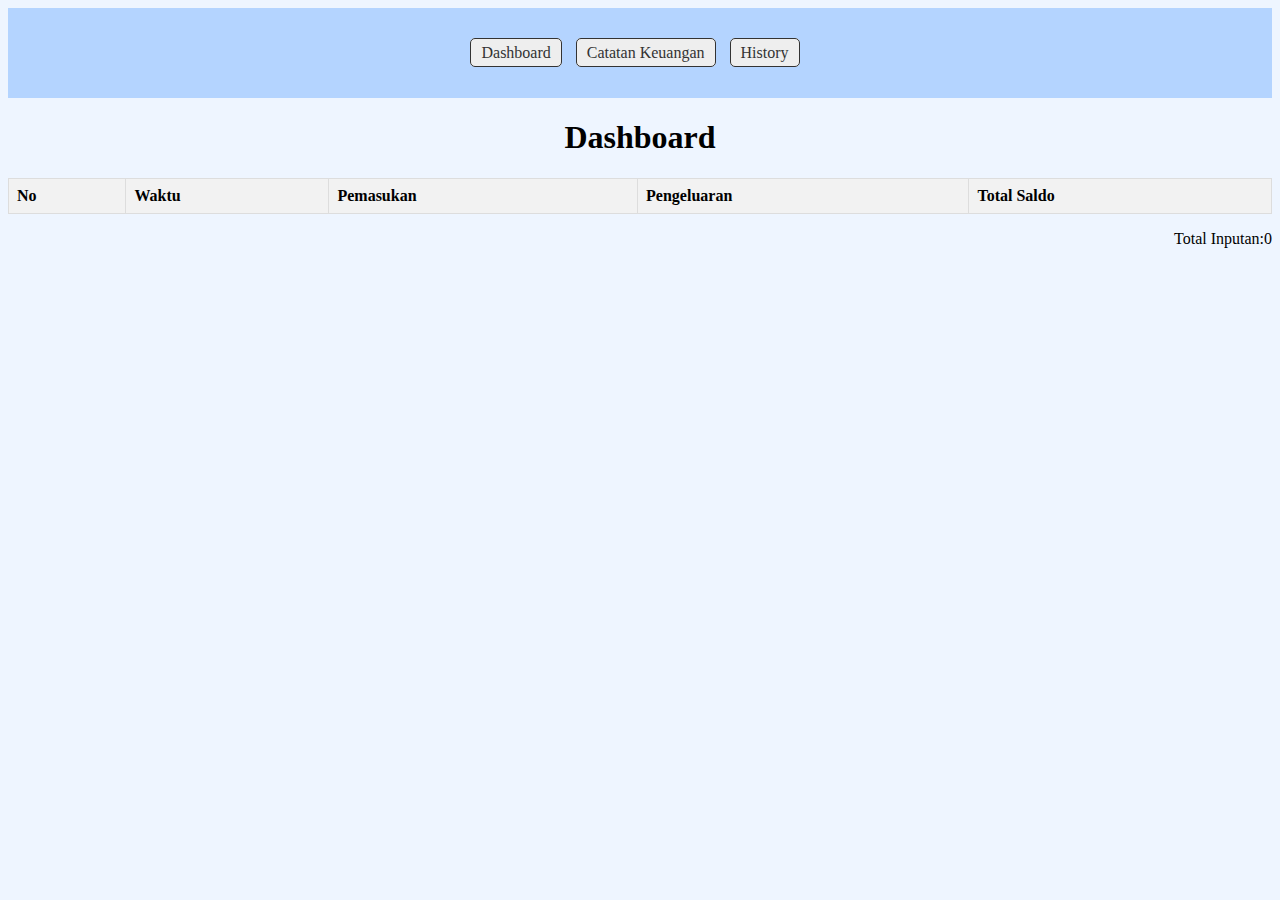
<file: index.html>
<!DOCTYPE html>
<html lang="en">
  <head>
    <meta charset="UTF-8" />
    <meta name="viewport" content="width=device-width, initial-scale=1.0" />
    <title>Dashboard</title>
    <style>
      body {
        font-family: "Times New Roman", Times, serif;
        background-color: #eef5ff;
        overflow-y: auto; /* Enable vertical scrolling for body */
      }

      header {
        background-color: #b4d4ff;
        color: #fff;
        text-align: center;
        padding: 20px;
      }

      #totalInputan {
        float: right;
      }

      p {
        text-align: right;
      }

      nav ul {
        list-style-type: none;
        padding: 0;
      }

      nav ul li {
        display: inline;
        margin-right: 10px;
      }

      nav ul li a {
        text-decoration: none;
        color: #333;
        padding: 5px 10px;
        border: 1px solid #333;
        border-radius: 5px;
        background-color: #eee;
      }

      nav ul li a:hover {
        background-color: #ccc;
      }

      .table-container {
        max-height: 400px; /* Set maximum height for the table */
        overflow-y: auto; /* Enable vertical scrolling for the table container */
      }

      table {
        border-collapse: collapse;
        width: 100%;
      }

      th,
      td {
        border: 1px solid #dddddd;
        text-align: left;
        padding: 8px;
      }

      th {
        background-color: #f2f2f2;
      }

      h1 {
        text-align: center;
      }

      #downloadButton {
        float: right;
        position: 26px;
      }

      .footer {
        position: fixed;
        bottom: 0;
        width: 100%;
        background-color: #1aaef3;
        /* Ubah sesuai keinginan Anda */
        padding: 20px;
        text-align: center;
      }

      .social-icons {
        display: flex;
        justify-content: center;
        gap: 20px;
        margin-top: 20px;
      }

      .social-icons a {
        display: inline-block;
        text-decoration: none;
        color: #333;
      }

      .social-icons img {
        width: 40px;
        height: 40px;
        border-radius: 50%;
        transition: transform 0.3s ease-in-out;
      }

      .social-icons img:hover {
        transform: scale(1.2);
      }

      .footer p {
        margin: 0;
      }
    </style>
  </head>
  <body>
    <!-- Header -->
    <header>
      <nav>
        <ul>
          <li><a href="index.html">Dashboard</a></li>
          <li><a href="catatankeuangan.html">Catatan Keuangan</a></li>
          <li><a href="riwayat.html">History</a></li>
        </ul>
      </nav>
    </header>

    <!-- Main Content -->
    <main>
      <h1>Dashboard</h1>
      <div class="table-container">
        <!-- Table container with maximum height -->
        <table>
          <thead>
            <tr>
              <th>No</th>
              <th>Waktu</th>
              <th>Pemasukan</th>
              <th>Pengeluaran</th>
              <th>Total Saldo</th>
            </tr>
          </thead>
          <tbody id="table-body">
            <!-- Data will be displayed here -->
          </tbody>
        </table>
      </div>
      <p>Total Inputan: <span id="totalInputan"></span></p>
    </main>

    <!-- JavaScript -->
    <script>
      document.addEventListener("DOMContentLoaded", function () {
        // Ambil catatan terbaru dari localStorage
        const records = JSON.parse(localStorage.getItem("records")) || [];

        let totalIncome = 0;
        let totalExpense = 0;
        let saldo = 0;
        let no = 0;

        records.forEach((record) => {
          no++;
          const amount = parseFloat(record.amount);
          if (record.type === "income") {
            totalIncome += amount;
            saldo += amount;
          } else {
            totalExpense += amount;
            saldo -= amount;
          }

          // Menambahkan baris baru ke dalam tabel
          const tableRow = `
              <tr>
                  <td>${no}</td>
                  <td>${record.timestamp}</td>
                  <td>${record.type === "income" ? formatRupiah(amount) : "-"}</td>
                  <td>${record.type === "expense" ? formatRupiah(amount) : "-"}</td>
                  <td>${formatRupiah(saldo)}</td>
              </tr>
              `;
          document.getElementById("table-body").innerHTML += tableRow;
        });

        // Hitung total inputan
        const totalInputan = records.length;
        document.getElementById("totalInputan").textContent = totalInputan;

        // Fungsi untuk memformat angka menjadi format mata uang Rupiah
        function formatRupiah(angka) {
          var reverse = angka.toString().split("").reverse().join(""),
            ribuan = reverse.match(/\d{1,3}/g);
          ribuan = ribuan.join(".").split("").reverse().join("");
          return "Rp " + ribuan;
        }
      });
    </script>
  </body>
</html>
</file>
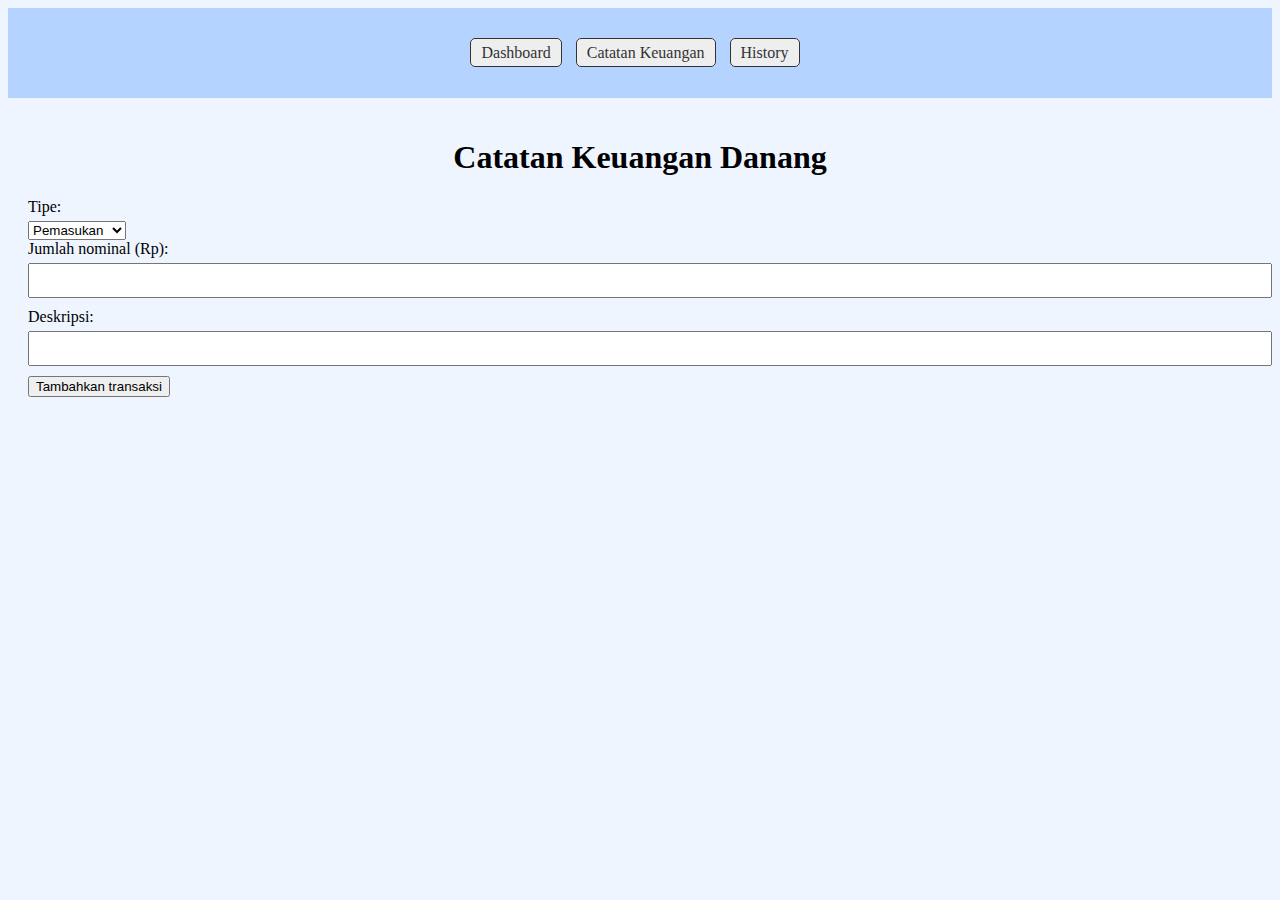
<file: catatankeuangan.html>
<!DOCTYPE html>
<html lang="en">
  <head>
    <!-- Meta tag untuk mendefinisikan karakter set dan tampilan di perangkat -->
    <meta charset="UTF-8" />
    <meta name="viewport" content="width=device-width, initial-scale=1.0" />
    <!-- Judul halaman -->
    <title>Catatan Keuangan</title>
    <!-- Menghubungkan file CSS -->
    <link rel="stylesheet" href="style.css" />
  </head>
  <body>
    <header>
      <!-- Header dengan navigasi menu -->
      <nav>
        <!-- Menu navigasi -->
        <ul>
          <li><a href="index.html">Dashboard</a></li>
          <li><a href="catatankeuangan.html">Catatan Keuangan</a></li>
          <li><a href="riwayat.html">History</a></li>
        </ul>
      </nav>
    </header>

    <main>
      <!-- Konten utama -->
      <h1>Catatan Keuangan Danang</h1>
      <!-- Form untuk menambahkan catatan keuangan baru -->
      <form id="addRecordForm">
        <!-- Pilihan untuk memilih jenis catatan keuangan -->
        <label for="type">Tipe:</label>
        <select id="type" name="type">
          <option value="income">Pemasukan</option>
          <option value="expense">Pengeluaran</option>
        </select>
        <!-- Input untuk jumlah nominal -->
        <label for="amount">Jumlah nominal (Rp):</label>
        <input type="number" id="amount" name="amount" required />
        <!-- Input untuk deskripsi -->
        <label for="description">Deskripsi:</label>
        <input type="text" id="description" name="description" />
        <!-- Tombol untuk menambahkan catatan -->
        <button type="submit">Tambahkan transaksi</button>
      </form>
    </main>

    <!-- Script untuk menangani penambahan catatan keuangan -->
    <script>
      document.addEventListener("DOMContentLoaded", function () {
        // Mengambil referensi form penambahan catatan
        const addRecordForm = document.getElementById("addRecordForm");

        // Menangani submit form
        addRecordForm.addEventListener("submit", function (event) {
          event.preventDefault(); // Mencegah pengiriman formulir

          // Mengambil nilai dari form
          const type = addRecordForm.type.value;
          const amount = parseFloat(addRecordForm.amount.value);
          const description = addRecordForm.description.value;
          const timestamp = new Date().toLocaleString(); // Mendapatkan timestamp saat ini

          // Mengambil catatan dari Local Storage
          let records = JSON.parse(localStorage.getItem("records")) || [];
          // Menambahkan catatan baru ke dalam array
          records.push({ type, amount, description, timestamp });
          localStorage.setItem("records", JSON.stringify(records));

          // Mengatur catatan terbaru untuk diambil oleh index.html
          localStorage.setItem("latestRecord", JSON.stringify({ type, amount, description, timestamp }));

          // Mengarahkan ke index.html setelah menyimpan data
          window.location.href = "index.html";
        });
      });
    </script>
  </body>
</html>
</file>
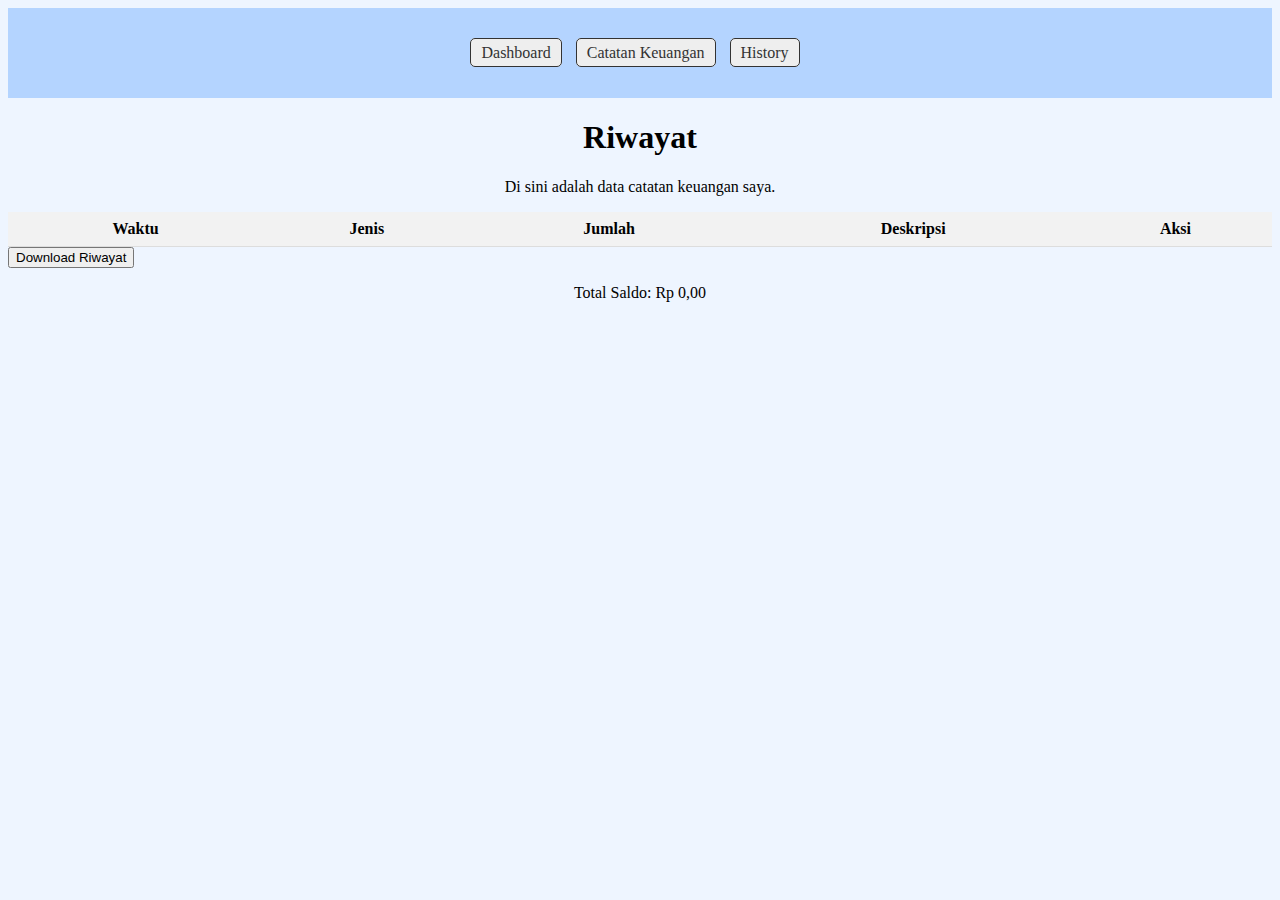
<file: riwayat.html>
<!DOCTYPE html>
<html lang="en">
  <head>
    <meta charset="UTF-8" />
    <meta name="viewport" content="width=device-width, initial-scale=1.0" />
    <title>Riwayat</title>
    <style>
      /* Gaya tampilan halaman */
      body {
        font-family: "Times New Roman", Times, serif;
        background-color: #eef5ff;
      }

      /* Gaya tampilan header */
      header {
        background-color: #b4d4ff;
        color: #fff;
        text-align: center;
        padding: 20px;
      }
      h1 {
        text-align: center;
      }

      p {
        text-align: center;
      }
      nav ul {
        list-style-type: none;
        padding: 0;
      }

      nav ul li {
        display: inline;
        margin-right: 10px;
      }

      nav ul li a {
        text-decoration: none;
        color: #333;
        padding: 5px 10px;
        border: 1px solid #333;
        border-radius: 5px;
        background-color: #eee;
      }

      nav ul li a:hover {
        background-color: #ccc;
      }

      /* Gaya tampilan tabel */
      table {
        width: 100%;
        border-collapse: collapse;
      }

      th,
      td {
        text-align: center;
        padding: 8px;
        border-bottom: 1px solid #ddd;
      }

      th {
        background-color: #f2f2f2;
      }

      button {
        cursor: pointer;
      }

      /* Gaya tampilan footer */
      .footer {
        position: fixed;
        bottom: 0;
        width: 100%;
        background-color: #1aaef3;
        padding: 20px;
        text-align: center;
      }

      .social-icons {
        display: flex;
        justify-content: center;
        gap: 20px;
        margin-top: 20px;
      }

      .social-icons a {
        display: inline-block;
        text-decoration: none;
        color: #333;
      }

      .social-icons img {
        width: 40px;
        height: 40px;
        border-radius: 50%;
        transition: transform 0.3s ease-in-out;
      }

      .social-icons img:hover {
        transform: scale(1.2);
      }
      .footer p {
        margin: 0;
      }
    </style>
  </head>
  <body>
    <!-- Header -->
    <header>
      <nav>
        <ul>
          <li><a href="index.html">Dashboard</a></li>
          <li><a href="catatankeuangan.html">Catatan Keuangan</a></li>
          <li><a href="riwayat.html">History</a></li>
        </ul>
      </nav>
    </header>

    <!-- Main Content -->
    <main>
      <h1>Riwayat</h1>
      <p>Di sini adalah data catatan keuangan saya.</p>
      <!-- Tabel Riwayat -->
      <table>
        <thead>
          <tr>
            <th>Waktu</th>
            <th>Jenis</th>
            <th>Jumlah</th>
            <th>Deskripsi</th>
            <th>Aksi</th>
          </tr>
        </thead>
        <tbody id="historyList"></tbody>
      </table>
      <!-- Tombol Download Riwayat -->
      <button id="downloadButton">Download Riwayat</button>
      <!-- Menampilkan Total Saldo -->
      <p>Total Saldo: <span id="totalSaldo">0</span></p>
    </main>

    <!-- JavaScript untuk menangani riwayat dan total saldo -->
    <script>
      document.addEventListener("DOMContentLoaded", function () {
        // Mengambil data dari Local Storage
        const records = JSON.parse(localStorage.getItem("records")) || [];
        const historyList = document.getElementById("historyList");

        // Memuat data ke dalam tabel
        records.forEach((record, index) => {
          const row = historyList.insertRow();
          const timeCell = row.insertCell(0);
          const typeCell = row.insertCell(1);
          const amountCell = row.insertCell(2);
          const descriptionCell = row.insertCell(3);
          const actionCell = row.insertCell(4);

          timeCell.textContent = record.timestamp;
          typeCell.textContent = record.type === "expense" ? "Pengeluaran" : "Pemasukan";
          amountCell.textContent = formatRupiah(record.amount); // Menampilkan jumlah dalam format Rupiah
          descriptionCell.textContent = record.description;

          // Membuat tombol hapus
          const deleteButton = document.createElement("button");
          deleteButton.textContent = "Hapus";
          deleteButton.addEventListener("click", function () {
            // Hapus record dari local storage
            records.splice(index, 1);
            // Perbarui tampilan
            localStorage.setItem("records", JSON.stringify(records));
            row.remove(); // Hapus baris dari tabel
            updateTotalSaldo(); // Perbarui total saldo setelah menghapus record
          });

          actionCell.appendChild(deleteButton);
        });

        // Fungsi untuk mengubah angka menjadi format Rupiah
        function formatRupiah(number) {
          return new Intl.NumberFormat("id-ID", {
            style: "currency",
            currency: "IDR",
          }).format(number);
        }

        // Fungsi untuk menghitung total saldo
        function updateTotalSaldo() {
          const totalSaldo = records.reduce((acc, record) => {
            return record.type === "income" ? acc + record.amount : acc - record.amount;
          }, 0);
          document.getElementById("totalSaldo").textContent = formatRupiah(totalSaldo);
        }

        // Memanggil fungsi untuk menghitung total saldo saat pertama kali memuat halaman
        updateTotalSaldo();

        // Fungsi untuk mendownload riwayat
        function downloadHistory() {
          const data = records.map((record) => `${record.timestamp}: ${record.type === "expense" ? "Pengeluaran" : "Pemasukan"} - ${formatRupiah(record.amount)} - ${record.description}`).join("\n");
          const blob = new Blob([data], { type: "text/plain" });
          const url = window.URL.createObjectURL(blob);
          const a = document.createElement("a");
          a.href = url;
          a.download = "riwayat.txt";
          document.body.appendChild(a);
          a.click();
          window.URL.revokeObjectURL(url);
          document.body.removeChild(a);
        }

        // Menambahkan event listener untuk tombol download
        document.getElementById("downloadButton").addEventListener("click", downloadHistory);
      });
    </script>
  </body>
</html>
</file>
<file: style.css>
/* Mengatur font dan warna latar belakang untuk seluruh halaman */
body {
  font-family: "Times New Roman", Times, serif;
  background-color: #eef5ff;
}

/* Mengatur tampilan header */
header {
  background-color: #b4d4ff;
  color: #fff;
  text-align: center;
  padding: 20px;
}

/* Mengatur tampilan navigasi */
nav ul {
  list-style-type: none;
  padding: 0;
}

nav ul li {
  display: inline;
  margin-right: 10px;
}

nav ul li a {
  text-decoration: none;
  color: #333;
  padding: 5px 10px;
  border: 1px solid #333;
  border-radius: 5px;
  background-color: #eee;
}

nav ul li a:hover {
  background-color: #ccc;
}

/* Mengatur tampilan judul utama */
h1 {
  text-align: center;
}

/* Mengatur padding untuk konten utama */
main {
  padding: 20px;
}

/* Mengatur tampilan form */
form {
  margin-bottom: 20px;
}

label {
  display: block;
  margin-bottom: 5px;
}

input[type="text"],
input[type="number"] {
  width: 100%;
  padding: 8px;
  margin-bottom: 10px;
}

input[type="submit"] {
  background-color: #4caf50;
  color: white;
  padding: 10px 20px;
  border: none;
  border-radius: 5px;
  cursor: pointer;
}

input[type="submit"]:hover {
  background-color: #45a049;
}

/* Mengatur tampilan tabel */
table {
  width: 100%;
  border-collapse: collapse;
  margin-bottom: 20px;
}

table,
th,
td {
  border: 1px solid #ddd;
}

th,
td {
  padding: 10px;
}

/* Mengatur tampilan untuk bagian riwayat */
#history-list {
  border: 1px solid #ddd;
  padding: 20px;
}

#history-body {
  padding: 0;
}

#history-body tr:nth-child(even) {
  background-color: #f2f2f2;
}

#history-body tr:hover {
  background-color: #ddd;
}
</file>
